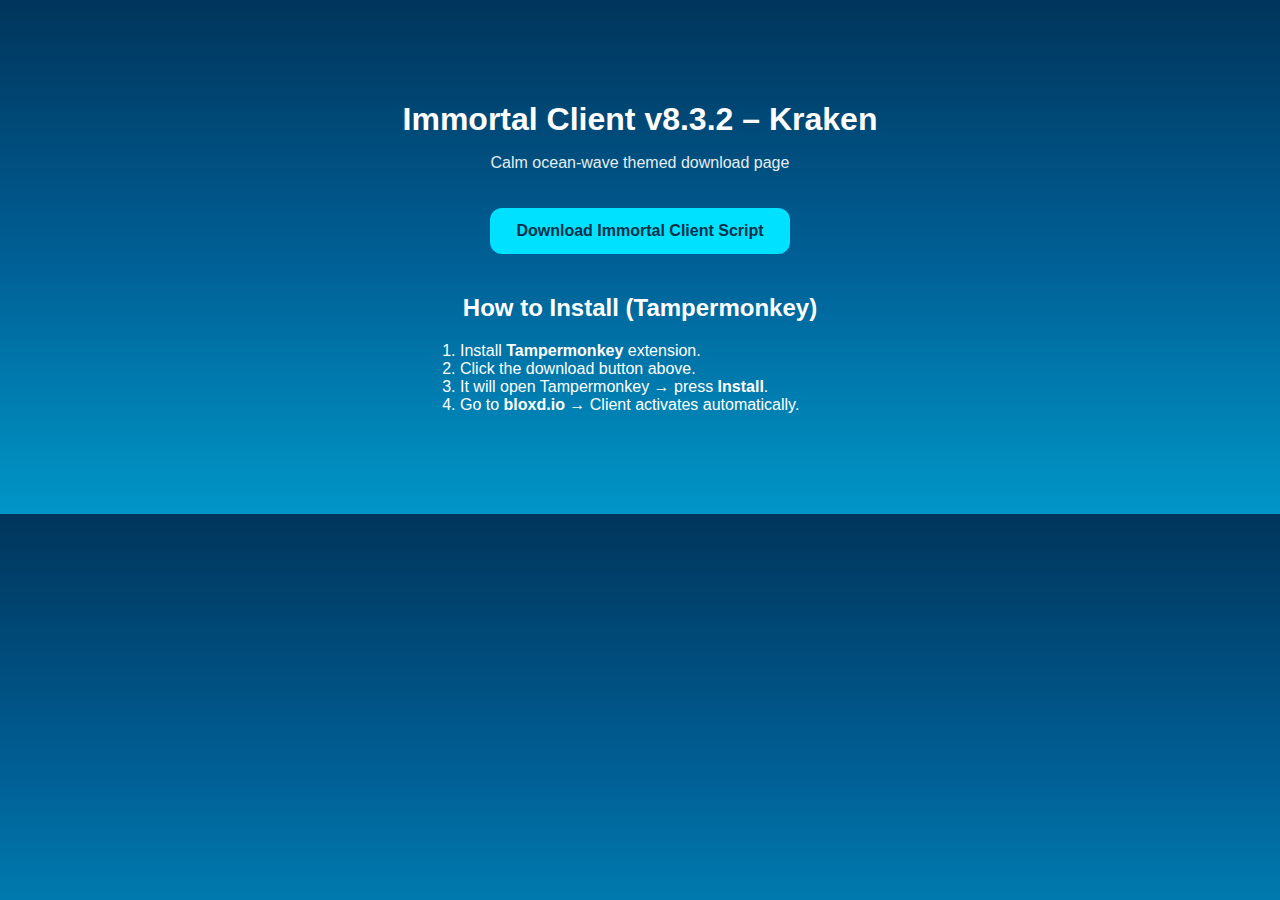
<file: index.html>
<!DOCTYPE html>
<html>
<head>
  <meta charset="UTF-8">
  <title>Immortal Client v8.3.2 – Kraken</title>
  <link rel="stylesheet" href="assets/css/style.css">
</head>
<body>
  <div class="wrap">
    <h1>Immortal Client v8.3.2 – Kraken</h1>
    <p style="opacity:.9">Calm ocean‑wave themed download page</p>

    <a class="dl" href="downloads/immortal.user.js" download>Download Immortal Client Script</a>

    <h2>How to Install (Tampermonkey)</h2>
    <ol>
      <li>Install <b>Tampermonkey</b> extension.</li>
      <li>Click the download button above.</li>
      <li>It will open Tampermonkey → press <b>Install</b>.</li>
      <li>Go to <b>bloxd.io</b> → Client activates automatically.</li>
    </ol>
  </div>
</body>
</html>
</file>
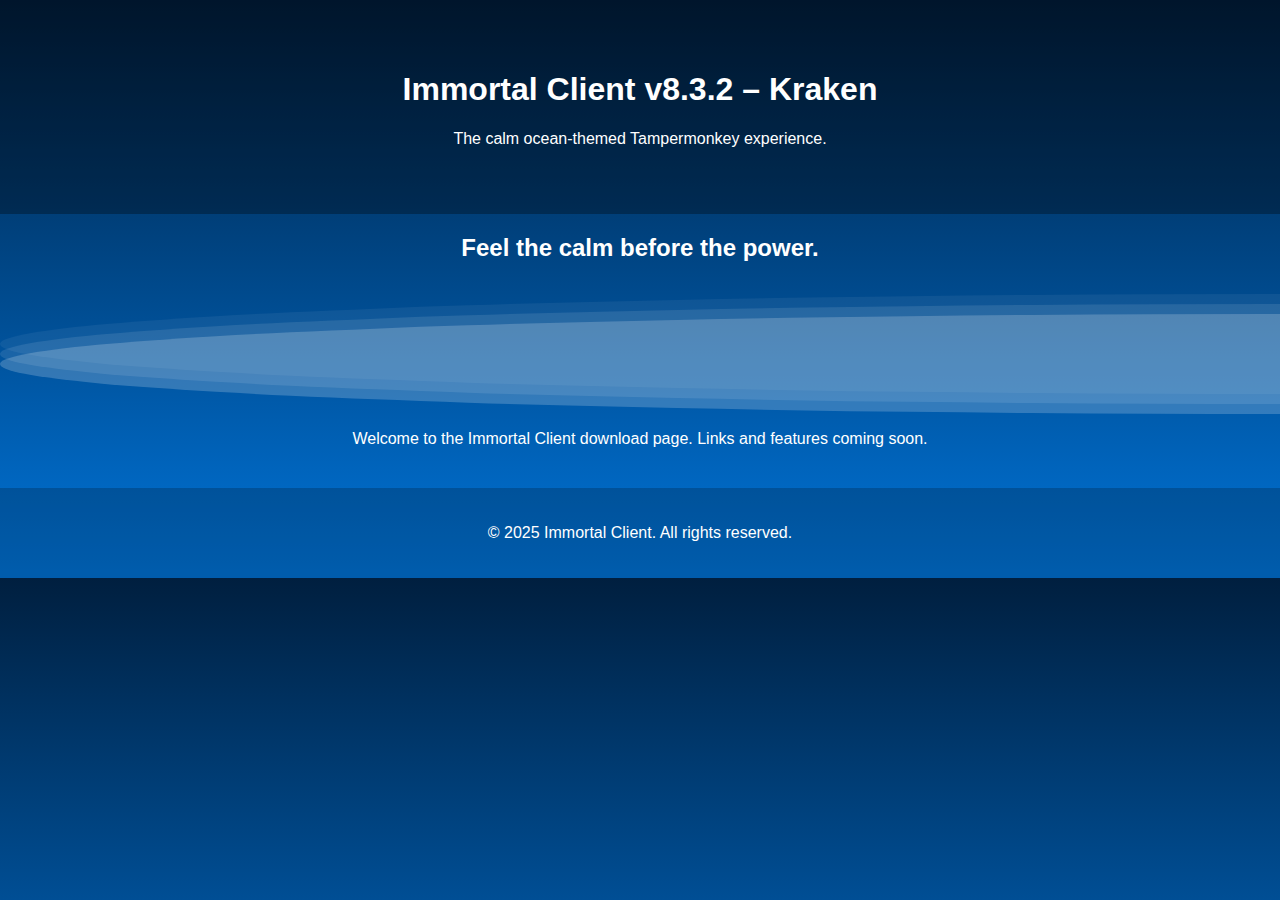
<file: immortal-client-website/index.html>
<!DOCTYPE html>
<html lang="en">
<head>
  <meta charset="UTF-8">
  <meta name="viewport" content="width=device-width, initial-scale=1.0">
  <title>Immortal Client – Calm Edition</title>
  <link rel="stylesheet" href="assets/css/style.css">
</head>
<body>
  <header class="header">
    <h1>Immortal Client v8.3.2 – Kraken</h1>
    <p>The calm ocean-themed Tampermonkey experience.</p>
  </header>

  <section class="hero">
    <div class="wave"></div>
    <div class="wave"></div>
    <div class="wave"></div>
    <h2>Feel the calm before the power.</h2>
  </section>

  <section class="content">
    <p>Welcome to the Immortal Client download page. Links and features coming soon.</p>
  </section>

  <footer>
    <p>© 2025 Immortal Client. All rights reserved.</p>
  </footer>

  <script src="assets/js/main.js"></script>
</body>
</html>
</file>
<file: assets/css/style.css>
body {
  margin: 0;
  font-family: Arial, sans-serif;
  background: linear-gradient(to bottom, #00355c, #005f95, #0096c7);
  color: white;
}
.wrap {
  max-width: 650px;
  margin: 60px auto;
  text-align: center;
  padding: 20px;
}
h1 { font-size: 32px; margin-bottom: 10px; }
.dl {
  display: inline-block;
  margin: 20px 0;
  padding: 14px 26px;
  background: #00e0ff;
  color: #003049;
  text-decoration: none;
  font-weight: 700;
  border-radius: 12px;
}
.dl:hover { background: #74f3ff; }
ol { text-align:left; max-width:400px; margin:20px auto; }
</file>
<file: immortal-client-website/assets/css/style.css>
body {
  margin: 0;
  font-family: 'Poppins', sans-serif;
  background: linear-gradient(to bottom, #001f3f, #0074D9);
  color: #fff;
  text-align: center;
}

.header {
  padding: 50px 0;
  background-color: rgba(0, 0, 0, 0.3);
}

.hero {
  position: relative;
  height: 200px;
  overflow: hidden;
}

.wave {
  position: absolute;
  bottom: 0;
  width: 200%;
  height: 100px;
  background: rgba(255, 255, 255, 0.2);
  border-radius: 100%;
  animation: waveMove 6s infinite linear;
}

.wave:nth-child(2) {
  bottom: 10px;
  opacity: 0.5;
  animation-duration: 8s;
}

.wave:nth-child(3) {
  bottom: 20px;
  opacity: 0.3;
  animation-duration: 10s;
}

@keyframes waveMove {
  from { transform: translateX(0); }
  to { transform: translateX(-50%); }
}

footer {
  margin-top: 40px;
  padding: 20px;
  background: rgba(0, 0, 0, 0.2);
}
</file>
